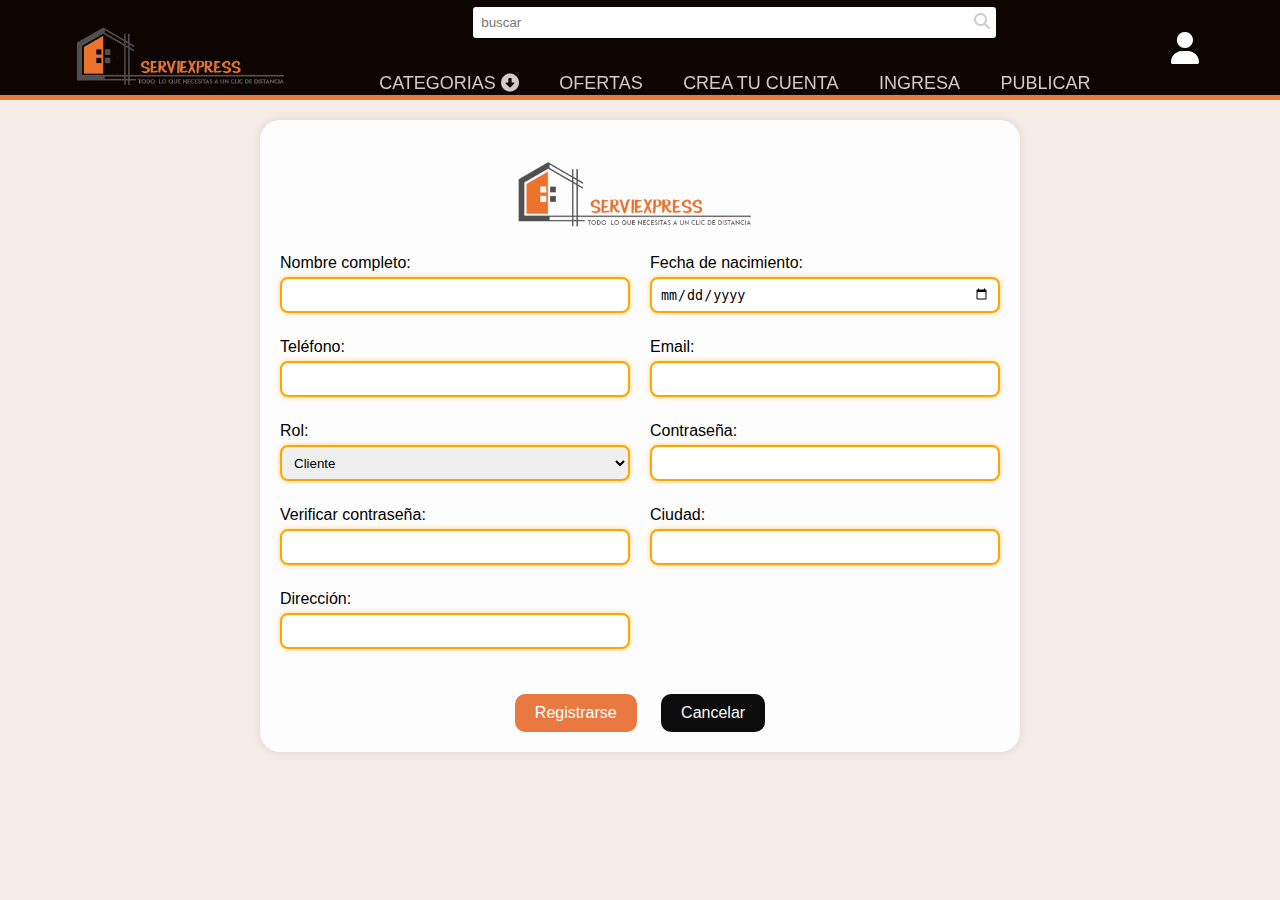
<file: page/crear_cuenta.html>
<!DOCTYPE html>
<html lang="en">

<head>
    <meta charset="UTF-8" />
    <meta name="viewport" content="width=device-width, initial-scale=1.0" />
    <title>Serviexpress</title>
    <link rel="stylesheet" type="text/css" href="/style/crear_cuenta.css" />
    <link href="https://cdnjs.cloudflare.com/ajax/libs/font-awesome/6.4.0/css/all.min.css" rel="stylesheet" />
</head>

<body>
    <!-- Nav start -->
    <header>
        <div class="logo">
            <a href="" class="enlace">
                <img src="/imagenes/logo.png" alt="logo" class="logo" />
            </a>
        </div>
        <div class="navigation">
            <div class="search-container">
                <input type="text" placeholder="buscar" />
                <i class="fas fa-search"></i>
            </div>
            <ul>
                <li class="dropdown">
                    <a href="#">categorias
                        <i class="fas fa-arrow-alt-circle-down"></i>
                    </a>
                    <ul class="dropdown-menu">
                        <li><a href="#">Hogar</a></li>
                        <li><a href="#">Vehiculos</a></li>
                        <li><a href="#">Belleza</a></li>
                        <li><a href="#">Mascotas</a></li>
                    </ul>
                </li>
                <li><a href="">ofertas</a></li>
                <li><a href="/page/crear_cuenta.html">crea tu cuenta</a></li>
                <li><a href="/page/ingresar.html">ingresa</a></li>
                <li><a href="">publicar</a></li>
            </ul>
        </div>
        <div class="icon-user">
            <i class="fas fa-user fa-2x"></i>
        </div>
    </header>
    <!-- Nav end -->

    <!-- Star form -->
    <div class="form_container">

        <div class="container">
            
            <form class="registration-form">
                <div class="container_logo">
                    <img src="/imagenes/logo.png" alt="Logo de la empresa" class="logo_form">
                </div>
               
                <div class="form-half">
                    <div class="form-group">
                        <label for="nombre">Nombre completo:</label>
                        <input type="text" id="nombre" name="nombre" required>
                    </div>
                    <div class="form-group">
                        <label for="fecha-nacimiento">Fecha de nacimiento:</label>
                        <input type="date" id="fecha-nacimiento" name="fecha-nacimiento" required>
                    </div>
                    <div class="form-group">
                        <label for="telefono">Teléfono:</label>
                        <input type="tel" id="telefono" name="telefono" required>
                    </div>
                    <div class="form-group">
                        <label for="email">Email:</label>
                        <input type="email" id="email" name="email" required>
                    </div>
                </div>
                <div class="form-half">
                    <div class="form-group">
                        <label for="rol">Rol:</label>
                        <select id="rol" name="rol" required>
                            <option value="cliente">Cliente</option>
                            <option value="prestador">Prestador de servicio</option>
                        </select>
                    </div>
                    <div class="form-group">
                        <label for="contrasena">Contraseña:</label>
                        <input type="password" id="contrasena" name="contrasena" required>
                    </div>
                    <div class="form-group">
                        <label for="verificar-contrasena">Verificar contraseña:</label>
                        <input type="password" id="verificar-contrasena" name="verificar-contrasena" required>
                    </div>
                    <div class="form-group">
                        <label for="ciudad">Ciudad:</label>
                        <input type="text" id="ciudad" name="ciudad" required>
                    </div>
                    <div class="form-group">
                        <label for="direccion">Dirección:</label>
                        <input type="text" id="direccion" name="direccion" required>
                    </div>
                </div>
                <div class="button-container">
                    <button type="submit" class="submit-button">Registrarse</button>
                    <button type="button" class="cancel-button">Cancelar</button>
                </div>
            </form>
        </div>

    </div>

    <!-- fORM  -->

</body>
</file>
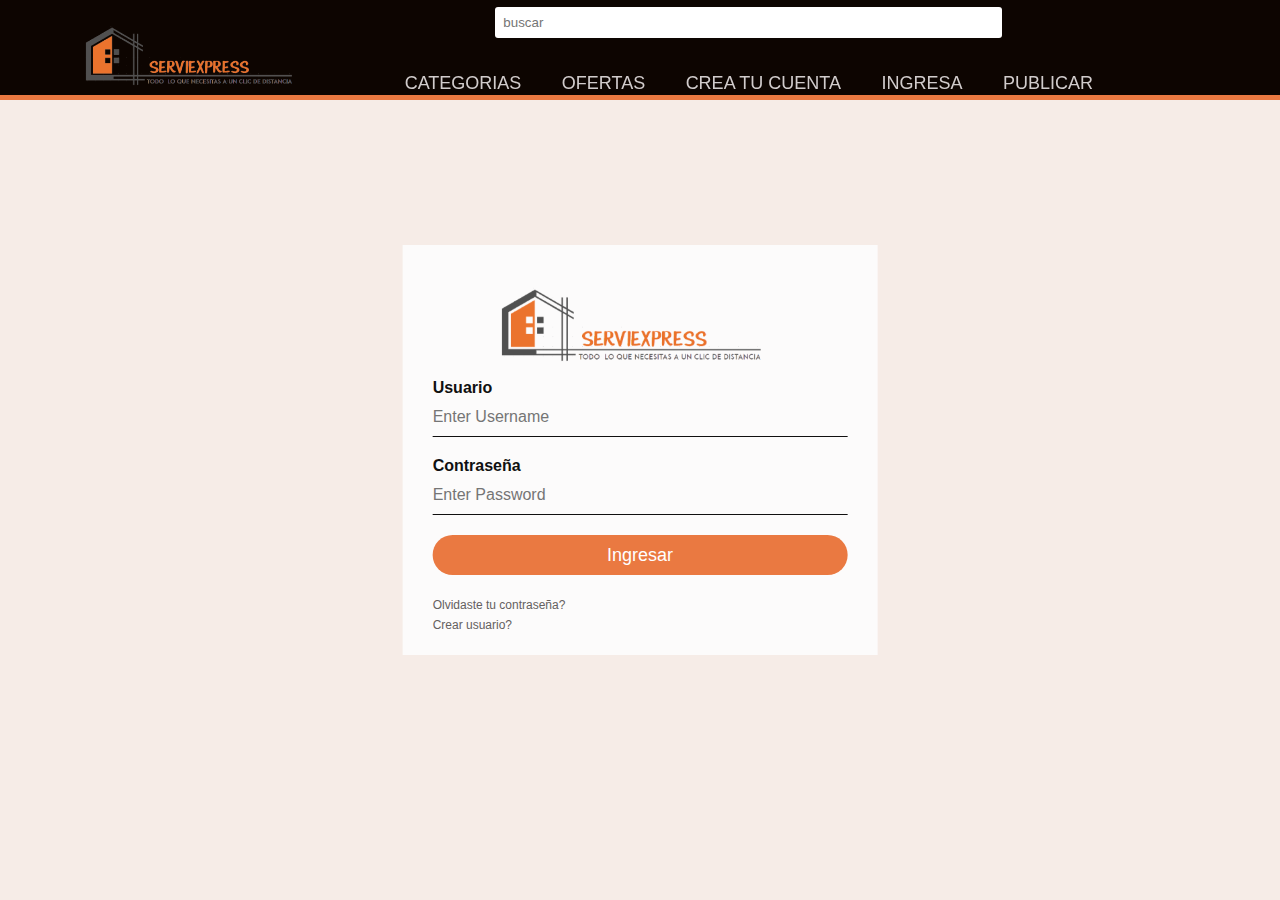
<file: page/ingresar.html>
<!DOCTYPE html>
<html>
  <head>
    <meta charset="utf-8">
    <title>Login </title>
    <link rel="stylesheet" href="/style/ingresar.css">
  </head>
  <body>
      <!-- Nav start -->
      <header>
        <div class="logo">
            <a href="" class="enlace">
                <img src="/imagenes/logo.png" alt="logo" class="logo" />
            </a>
        </div>
        <div class="navigation">
            <div class="search-container">
                <input type="text" placeholder="buscar" />
                <i class="fas fa-search"></i>
            </div>
            <ul>
                <li class="dropdown">
                    <a href="#">categorias
                        <i class="fas fa-arrow-alt-circle-down"></i>
                    </a>
                    <ul class="dropdown-menu">
                        <li><a href="#">Hogar</a></li>
                        <li><a href="#">Vehiculos</a></li>
                        <li><a href="#">Belleza</a></li>
                        <li><a href="#">Mascotas</a></li>
                    </ul>
                </li>
                <li><a href="">ofertas</a></li>
                <li><a href="/page/crear_cuenta.html">crea tu cuenta</a></li>
                <li><a href="">ingresa</a></li>
                <li><a href="">publicar</a></li>
            </ul>
        </div>
        <div class="icon-user">
            <i class="fas fa-user fa-2x"></i>
        </div>
    </header>

    <!-- Nav end -->

    <div class="login-box">
      <img src="/imagenes/logo.png" class="avatar" alt="Avatar Image">
      
      <form>
        <!-- USERNAME INPUT -->
        <label for="username">Usuario</label>
        <input type="text" placeholder="Enter Username">
        <!-- PASSWORD INPUT -->
        <label for="password">Contraseña</label>
        <input type="password" placeholder="Enter Password">
        <input type="submit" value="Ingresar">
        <a href="#">Olvidaste tu contraseña?</a><br>
        <a href="/page/crear_cuenta.html">Crear usuario?</a>
      </form>
    </div>
  </body>
</html>
</file>
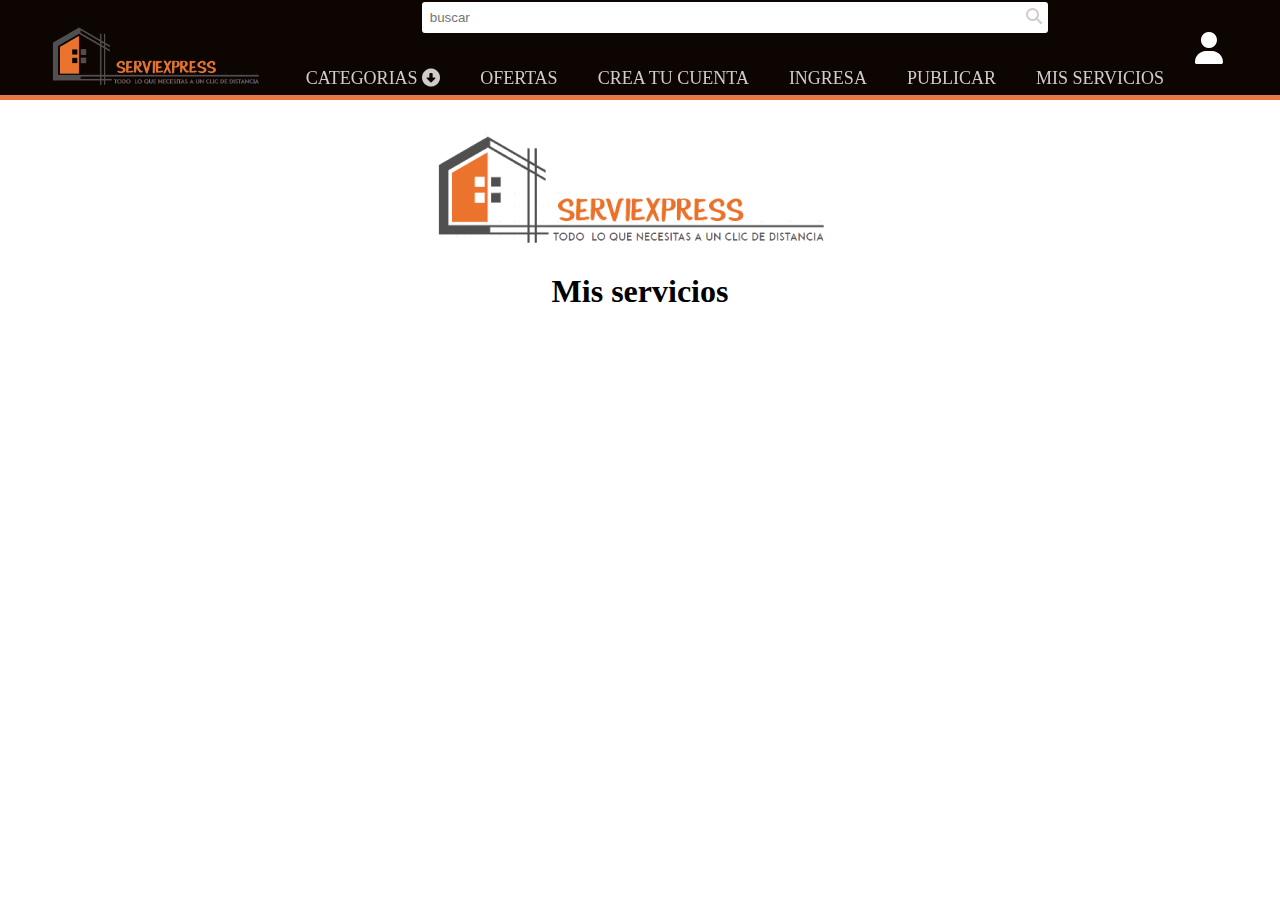
<file: page/servicios.html>
<!DOCTYPE html>
<html lang="en">

<head>
    <meta charset="UTF-8">
    <meta name="viewport" content="width=device-width, initial-scale=1.0">
    <title>Document</title>
    <link rel="stylesheet" type="text/css" href="/style/servicios.css">
    <link href="https://cdnjs.cloudflare.com/ajax/libs/font-awesome/6.4.0/css/all.min.css" rel="stylesheet" />
</head>

<body>
    <header>

        <div class="logo">
            <a href="" class="enlace">
                <img src="/imagenes/logo.png" alt="logo" class="logo" />
            </a>
        </div>

        <div class="navigation">
            <div class="search-container">
                <input type="text" placeholder="buscar" />
                <i class="fas fa-search"></i>
            </div>

            <ul>
                <li class="dropdown">
                    <a href="#">categorias
                        <i class="fas fa-arrow-alt-circle-down"></i>
                    </a>
                    <ul class="dropdown-menu">
                        <li><a href="#">Hogar</a></li>
                        <li><a href="#">Vehiculos</a></li>
                        <li><a href="#">Belleza</a></li>
                        <li><a href="#">Mascotas</a></li>
                    </ul>
                </li>

                <li><a href="">ofertas</a></li>
                <li><a href="">crea tu cuenta</a></li>
                <li><a href="">ingresa</a></li>
                <li><a href="">publicar</a></li>
                <li><a href="">mis servicios</a></li>
            </ul>
        </div>
        <div class="icon-user">
            <i class="fas fa-user fa-2x"></i>
        </div>
    </header>
    <div class="logo1"><img src="/imagenes/logo.png" alt=""></div>
    <div class="Mis_servicios">
        <h1>Mis servicios</h1>
    </div>
</body>
</file>
<file: style/crear_cuenta.css>
@import url("https://fonts.googleapis.com/css2?family=Edu+SA+Beginner:wght@600&family=Roboto:wght@100&display=swap");

* {
  padding: 0;
  margin: 0;
  text-decoration: none;
  list-style: none;
  box-sizing: border-box;
  /*los elementos no se salgan de nuestro contenedor*/
  
}
body{
    background-color: #f6ece7;
    font-family: sans-serif;
}

header {
  display: flex;
  justify-content: space-around;
  align-items: center;
  background: rgb(13, 5, 1);
  height: 100px;
  width: 100%;
  border-bottom: 5px solid #ea7941;
  position: fixed;
  top: 0;
  left: 0;
  z-index: 100;

}

.logo {
  padding-left: 20px;
  height: 80px;
}

nav ul {
  float: right;
  margin-right: 20px;
  display: flex;
  align-items: center;
}

header ul li {
  display: inline-block;
  line-height: 80px;
  margin: 05px;
}

header ul li a {
  color: #d1cccc;
  font-size: 18px;
  padding: 7px 13px;
  border-radius: 3px;
  text-transform: uppercase;
}

li a.active,
li a:hover {
  color: #ea7941;
  transition: 0.5s;
}

.dropdown-menu {
  margin-top: -20px;
  display: none;
  position: absolute;
  background-color: #fff;
  flex-direction: column;
  border: solid 1px #ea7941;
}

.dropdown:hover .dropdown-menu {
  background: black;
  display: flex;
  flex-direction: column;
}

.dropdown-menu li {
  margin-bottom: 5px;
}

.icon-user {
  color: white;
  padding-right: 50px;
}

.navigation {
  display: flex;
  flex-direction: column;
  justify-content: center;
  align-items: center;
  margin-top: 40px;
  margin-bottom: 10px;
}

.search-container {
  display: flex;
  background-color: #fff;
  justify-content: space-between;
  border-radius: 3px;
  padding: 3px;
  margin-top: 10px;
  width: 70%;
}

.search-container input {
  border: none;
  outline: none;
  background: transparent;
  padding: 5px;
}

.search-container i {
  color: #d1cccc;
  padding: 3px;
}

/* End Navbar */


.container {
    max-width: 800px;
    margin: 0 auto;
    padding: 20px;
    font-family: sans-serif
}

/* Estilos del formulario */
.registration-form {
    text-align: left;
    border-radius: 20px;
    background-color: #fefdfd;
    box-shadow: 0px 0px 10px rgba(0, 0, 0, 0.1);
    padding: 20px;
}


.form-half {
    display: flex;
    justify-content: space-between;
    flex-wrap: wrap;
}

.form-group {
    width: calc(50% - 10px);
    margin-bottom: 15px;
}

.form-group:last-child {
    margin-right: 0;
}

.form-group label,
.form-group input,
.form-group select {
    display: block;
    width: 100%;
}

.form-group select {
    padding: 5px;
    width: 100%;
}

.button-container {
    margin-top: 20px;
    text-align: center;
}

.submit-button,
.cancel-button {
    padding: 10px 20px;
    font-size: 16px;
    border: none;
    cursor: pointer;
    margin: 0 10px;
}

.submit-button {
    background-color: #ea7941;
    color: white;
    border-radius: 10px;
}

.cancel-button {
    background-color: #0c0c0c;
    color: rgb(254, 251, 251);
    border-radius: 10px;
}

.form_container{
    margin-top: 100px;
}

.container_logo{
    text-align: center; /* Centra el contenido horizontalmente */
    margin-bottom: 20px;
}
.logo_form{
    height: 90px; 
}


.form-group label {
    margin-bottom: 5px;
}

.form-group input[type="text"],
.form-group input[type="date"],
.form-group input[type="tel"],
.form-group input[type="email"],
.form-group input[type="password"],
.form-group select {
    border: 2px solid orange; /* Borde naranja */
    box-shadow: 0px 0px 5px rgba(255, 165, 0, 0.5); /* Sombra naranja */
    padding: 8px; /* Espacio interno */
    height: 36px; /* Altura */
    width: 100%; /* Ancho al 100% */
    border-radius: 8px; /* Bordes redondeados */
    margin-bottom: 10px; /* Espacio entre campos */
}
</file>
<file: style/ingresar.css>
body {
    margin: 0;
    padding: 0; 
    font-family: sans-serif;
    height: 100vh;
  }

  * {
    padding: 0;
    margin: 0;
    text-decoration: none;
    list-style: none;
    box-sizing: border-box;
    /*los elementos no se salgan de nuestro contenedor*/
    
  }
  body{
      background-color: #f6ece7;
  }
  
  header {
    display: flex;
    justify-content: space-around;
    align-items: center;
    background: rgb(13, 5, 1);
    height: 100px;
    width: 100%;
    border-bottom: 5px solid #ea7941;
    position: fixed;
    top: 0;
    left: 0;
    z-index: 100;
  
  }
  
  .logo {
    padding-left: 20px;
    height: 80px;
  }
  
  nav ul {
    float: right;
    margin-right: 20px;
    display: flex;
    align-items: center;
  }
  
  header ul li {
    display: inline-block;
    line-height: 80px;
    margin: 05px;
  }
  
  header ul li a {
    color: #d1cccc;
    font-size: 18px;
    padding: 7px 13px;
    border-radius: 3px;
    text-transform: uppercase;
  }
  
  li a.active,
  li a:hover {
    color: #ea7941;
    transition: 0.5s;
  }
  
  .dropdown-menu {
    margin-top: -20px;
    display: none;
    position: absolute;
    background-color: #fff;
    flex-direction: column;
    border: solid 1px #ea7941;
  }
  
  .dropdown:hover .dropdown-menu {
    background: black;
    display: flex;
    flex-direction: column;
  }
  
  .dropdown-menu li {
    margin-bottom: 5px;
  }
  
  .icon-user {
    color: white;
    padding-right: 50px;
  }
  
  .navigation {
    display: flex;
    flex-direction: column;
    justify-content: center;
    align-items: center;
    margin-top: 40px;
    margin-bottom: 10px;
  }
  
  .search-container {
    display: flex;
    background-color: #fff;
    justify-content: space-between;
    border-radius: 3px;
    padding: 3px;
    margin-top: 10px;
    width: 70%;
  }
  
  .search-container input {
    border: none;
    outline: none;
    background: transparent;
    padding: 5px;
  }
  
  .search-container i {
    color: #d1cccc;
    padding: 3px;
  }
  
  /* End Navbar */
  
  .login-box {    
    background: #fcfbfb;
    color: #101010;
    top: 50%;
    left: 50%;
    position: absolute;
    transform: translate(-50%, -50%);
    box-sizing: border-box;
    padding: 20px 30px;
   
  }
  
  .login-box .avatar {    
    height: 100px;  
   text-align: center !important;
   margin-bottom: 10px;
   margin-left: 15%;

   
  }
  
  .login-box h1 {
    margin: 0;
    padding: 0 0 20px;
    text-align: center;
    font-size: 22px;
  }
  
  .login-box label {
    margin: 0;
    padding: 0;
    font-weight: bold;
    display: block;
  }
  
  .login-box input {
    width: 100%;
    margin-bottom: 20px;
  }
  
  .login-box input[type="text"], .login-box input[type="password"] {
    border: none;
    border-bottom: 1px solid #111010;
    background: transparent;
    outline: none;
    height: 40px;
    color: #100e0e;
    font-size: 16px;
  }
  
  .login-box input[type="submit"] {
    border: none;
    outline: none;
    height: 40px;
    background: #ea7941;
    color: #fff;
    font-size: 18px;
    border-radius: 20px;
  } 
 
  
  .login-box a {
    text-decoration: none;
    font-size: 12px;
    line-height: 20px;
    color: rgb(100, 96, 96);
  }
  
  .login-box a:hover {
    color: #fff;
  }
</file>
<file: style/servicios.css>
* {
    padding: 0;
    margin: 0;
    text-decoration: none;
    list-style: none;
    box-sizing: border-box;
    /*los elementos no se salgan de nuestro contenedor*/
}

header {
    display: flex;
    justify-content: space-around;
    align-items: center;
    background: rgb(13, 5, 1);
    height: 100px;
    width: 100%;
    border-bottom: 5px solid #ea7941;
    position: fixed;
    top: 0;
    left: 0;
    
}

.logo {
    padding-left: 20px;
    height: 80px;
    
}

nav ul {
    float: right;
    margin-right: 20px;
    display: flex;
    align-items: center;
}

header ul li {
    display: inline-block;
    line-height: 80px;
    margin: 05px;
}

header ul li a {
    color: #d1cccc;
    font-size: 18px;
    padding: 7px 13px;
    border-radius: 3px;
    text-transform: uppercase;
}

li a.active,
li a:hover {
    color: #ea7941;
    transition: 0.5s;
}

.dropdown-menu {
    display: none;
    position: absolute;
    background-color: #fff;
    padding: 10px;
    z-index: 1;
    flex-direction: column;
}

.dropdown:hover .dropdown-menu {
    background: black;
    display: flex;
    flex-direction: column;
}

.dropdown-menu li {
    margin-bottom: 5px;
}

.icon-user {
    color: white;
    padding-right: 50px;
}

.navigation {
    display: flex;
    flex-direction: column;
    justify-content: center;
    align-items: center;
    margin-top: 40px;
    margin-bottom: 10px;
}

.search-container {
    display: flex;
    background-color: #fff;
    justify-content: space-between;
    border-radius: 3px;
    padding: 3px;
    width: 70%;
}

.search-container input {
    border: none;
    outline: none;
    background: transparent;
    padding: 5px;
}

.search-container i {
    color: #d1cccc;
    padding: 3px;
}
.logo1 {
    text-align: center;
    margin-bottom: 20px;
    margin-top: 100px;
}
.Mis_servicios {
    text-align: center;
    flex-basis: 100%;
    margin-bottom: 30px;
    margin-top: 10px;
}
</file>
